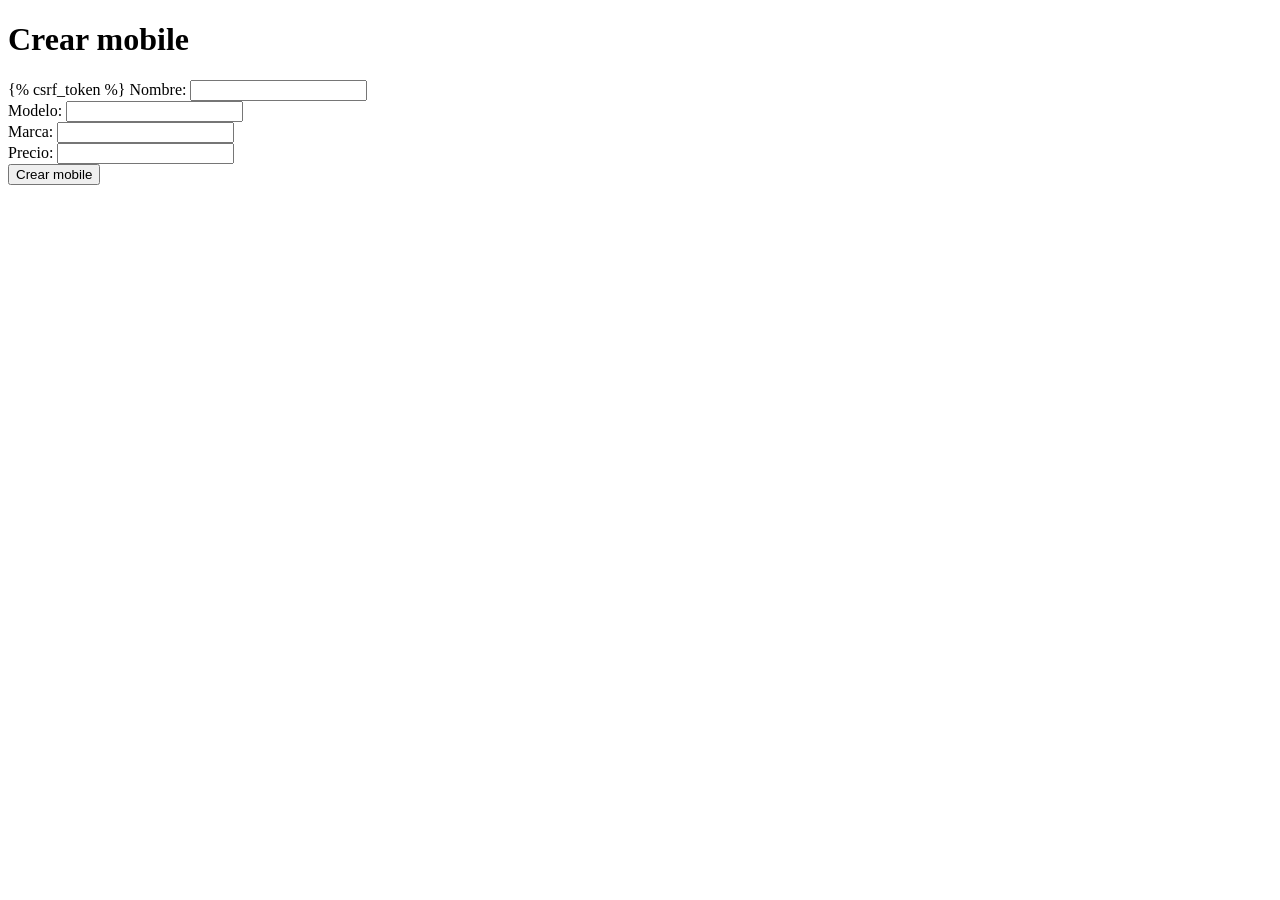
<file: FireTechApp/templates/Mobiles/crear_mobile.html>
<!DOCTYPE html>
<html lang="en">
<head>
    <meta charset="UTF-8">
    <meta name="viewport" content="width=device-width, initial-scale=1.0">
    <title>Crear mobile</title>
</head>
<body>
    <h1>Crear mobile</h1>
    <form method="post">
        {% csrf_token %}
        <label for="nombre">Nombre:</label>
        <input type="text" id="nombre" name="nombre" required><br>

        <label for="modelo">Modelo:</label>
        <input type="text" id="modelo" name="modelo" required><br>

        <label for="marca">Marca:</label>
        <input type="text" id="marca" name="marca" required><br>

        <label for="precio">Precio:</label>
        <input type="number" id="precio" name="precio" required><br>

        <input type="submit" value="Crear mobile">
    </form>
</body>
</html>
</file>
